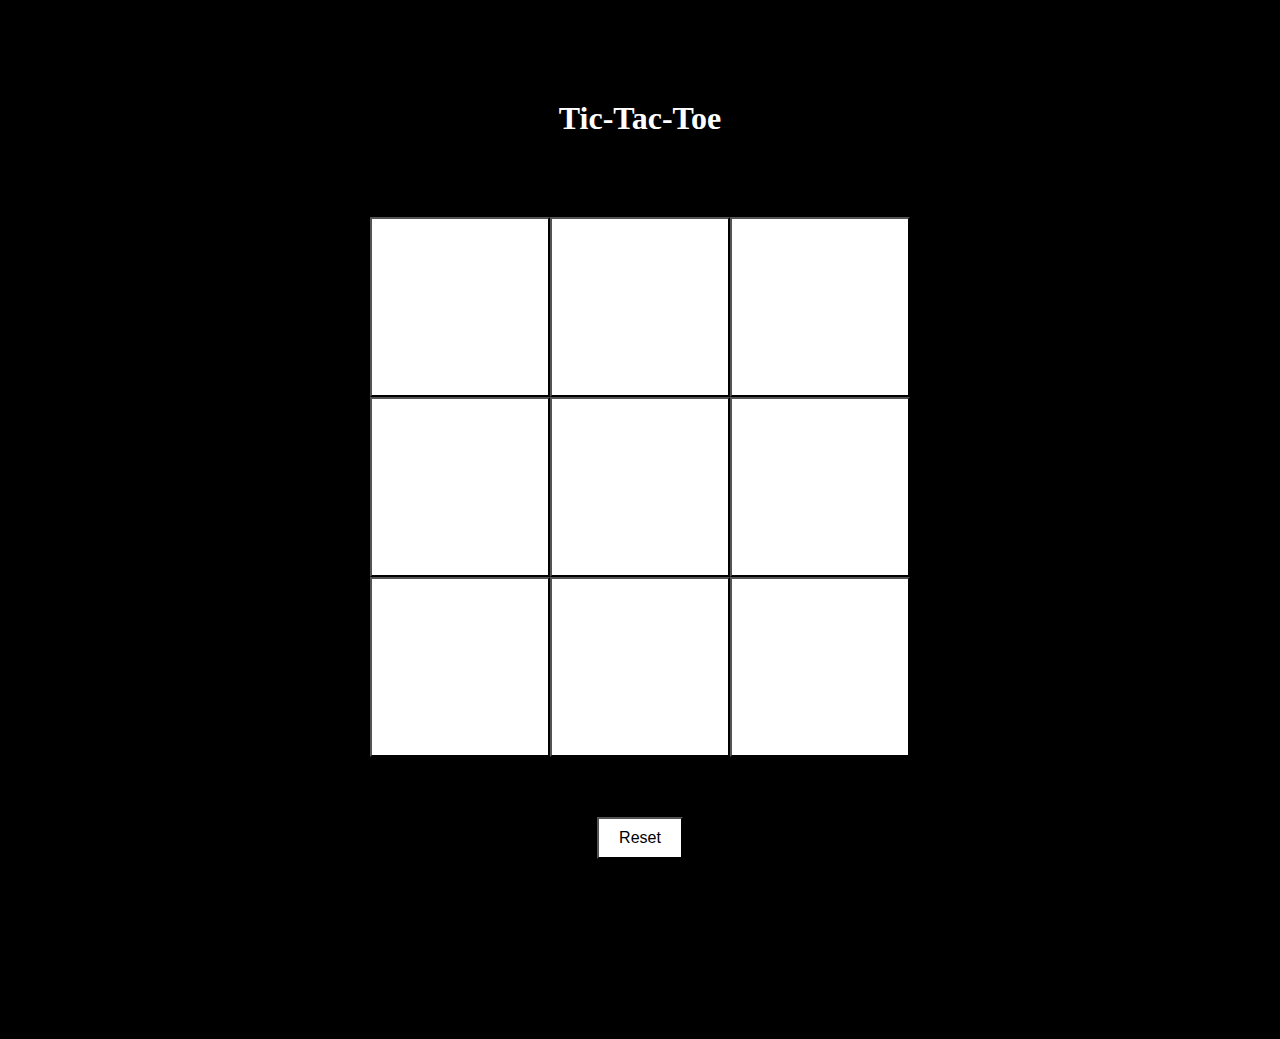
<file: index.html>
<!DOCTYPE html>
<html lang="en">

<head>
    <meta charset="UTF-8">
    <meta name="viewport" content="width=device-width, initial-scale=1.0">
    <title>tic-tac-toe</title>
    <link rel="stylesheet" href="tictactoe.css">
</head>

<body>
    <h1>Tic-Tac-Toe</h1>
    <div id="main">
        <div id="container">
            <button class="boxs" id="box1"></button>
            <button class="boxs" id="box2"></button>
            <button class="boxs" id="box3"></button>
            <button class="boxs" id="box4"></button>
            <button class="boxs" id="box5"></button>
            <button class="boxs" id="box6"></button>
            <button class="boxs" id="box7"></button>
            <button class="boxs" id="box8"></button>
            <button class="boxs" id="box9"></button>
        </div>
    </div>
    <input type="reset" value="Reset" id="reset">
    <script src="tictactoe.js"></script>
</body>


</html>
</file>
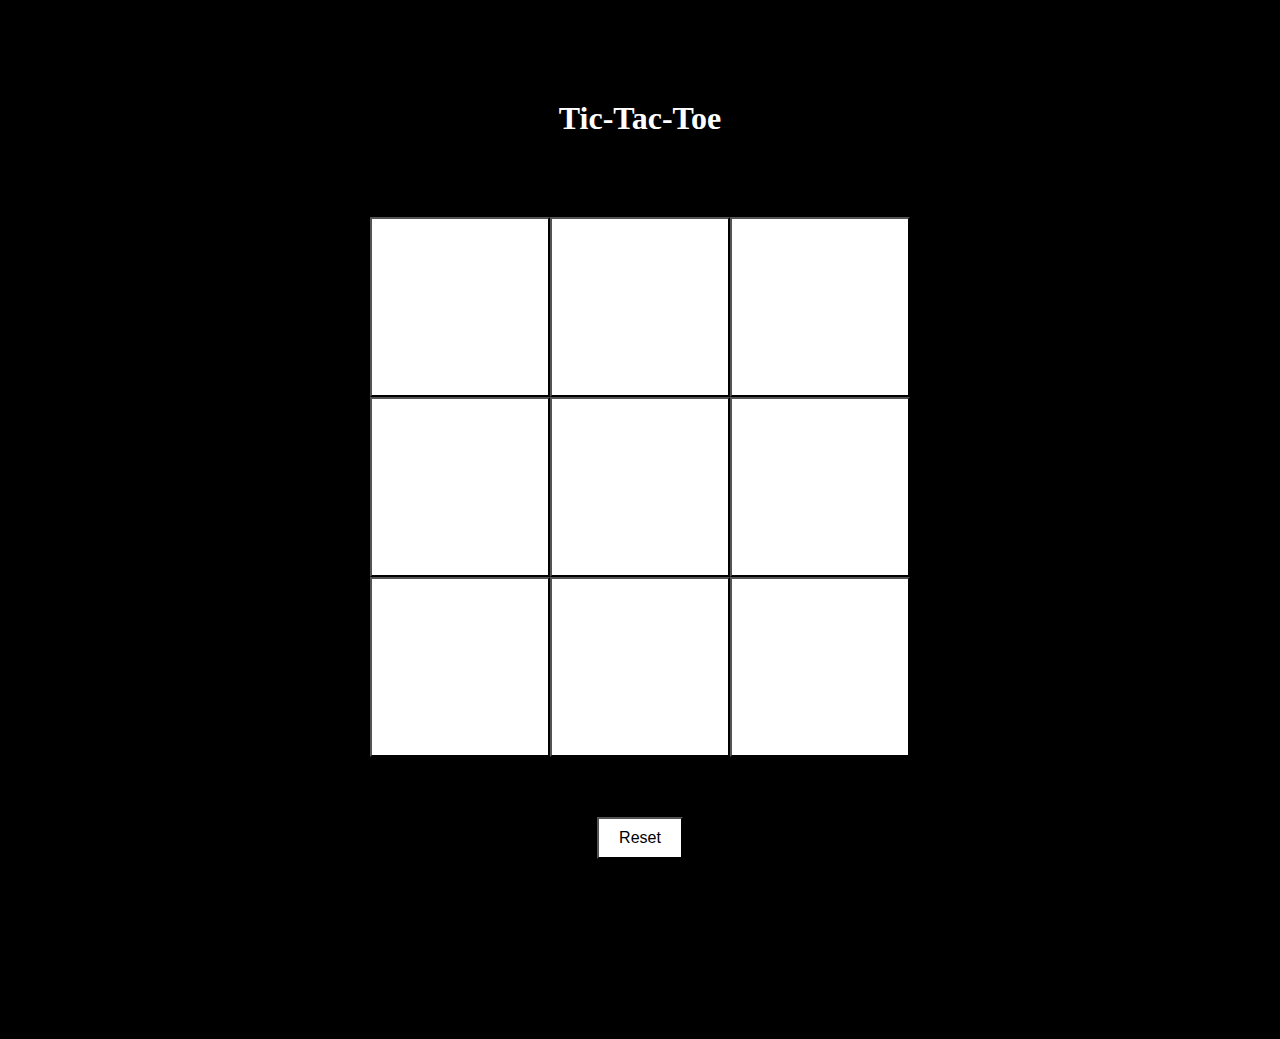
<file: tictactoe.html>
<!DOCTYPE html>
<html lang="en">

<head>
    <meta charset="UTF-8">
    <meta name="viewport" content="width=device-width, initial-scale=1.0">
    <title>tic-tac-toe</title>
    <link rel="stylesheet" href="tictactoe.css">
</head>

<body>
    <h1>Tic-Tac-Toe</h1>
    <div id="main">
        <div id="container">
            <button class="boxs" id="box1"></button>
            <button class="boxs" id="box2"></button>
            <button class="boxs" id="box3"></button>
            <button class="boxs" id="box4"></button>
            <button class="boxs" id="box5"></button>
            <button class="boxs" id="box6"></button>
            <button class="boxs" id="box7"></button>
            <button class="boxs" id="box8"></button>
            <button class="boxs" id="box9"></button>
        </div>
    </div>
    <input type="reset" value="Reset" id="reset">
    <script src="tictactoe.js"></script>
</body>

</html>
</file>
<file: tictactoe.css>
*{
    margin: 0;
    padding: 0;
    box-sizing: border-box;
}
body{
    overflow: hidden;
    background-color: black;
}
h1{
    text-align: center; 
    position: relative;
    top: 100px;
    color: white;
    animation-name: move;
    animation-duration: 2s;
    animation-iteration-count: infinite;
}
@keyframes move{
    0%{
        transform: translateX(200px);
    }
    100%{
        transform: translateX(-200px);
    }
}

#main{
    width: 100%;
    height: 100vh;
    display: flex;
    justify-content: center;
    align-items: center;
}
#container{
    display: grid;
    grid-template-columns: repeat(3,180px);
}
.boxs{
    width: 180px;
    height: 180px;
    color: black;
    font-size: 40px;
    background-color: white;
}
.boxs:hover{
    background-color: red;
}
#reset {
    display: block;
    margin: 30px auto;
    padding: 10px 20px;
    font-size: 1rem;
    background-color: white;
    color: black;
    cursor: pointer;
    position: relative;
    bottom: 150px;
}
</file>
